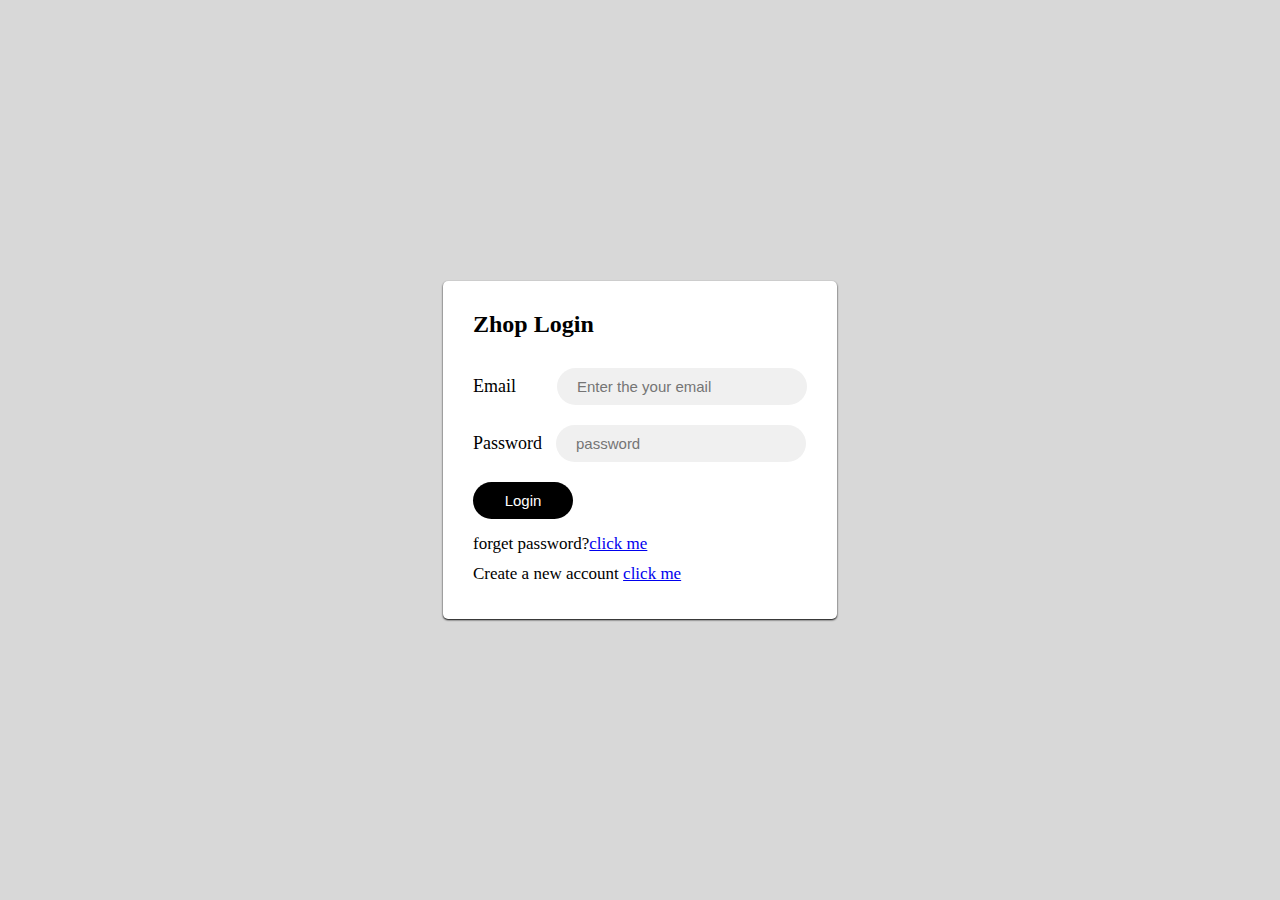
<file: login/LoginForm.html>
<!DOCTYPE html>
<html lang="en">
<head>
    <meta charset="UTF-8">
    <meta http-equiv="X-UA-Compatible" content="IE=edge">
    <meta name="viewport" content="width=device-width, initial-scale=1.0">
    <!-- style sheet -->
    <link rel="stylesheet" href="./style.css">
    <!-- Jquery validation -->
    <!-- <script src="/jQ-validation/dist/jquery.validate.js"></script> -->
    <script src="./js/jquery.js"></script>
<script src="./js/jquery.validate.js"></script>
    <title>Zhop/login</title>
</head>
<body>
    <div class="body">
    <div class="login-container">
        <h2>
            Zhop Login
        </h2>
        <form>
        <div class="login-box">
            <p class="label">Email&nbsp&nbsp&nbsp&nbsp&nbsp&nbsp</p>
            <input type="email" placeholder="Enter the your email" autocomplete="off"  id="email" onkeyup="emailField()">
            <span id="emailError"></span>
        </div>
        <div class="login-box">
            <p class="label">Password</p>
            <input type="password" placeholder="password" autocomplete="off" id="pass" onkeyup="passWord(event)">
            <span id="passwordError"></span>
        </div>
        <input type="submit" class="btn-submit" value="Login" onclick="Validation(event)">
    </form>
        <span id="FinalCheck"></span>
        <p>forget password?<a href="/">click me</a></p>
        <p>Create a new account <a href="./register.html">click me</a></p>
    </div>
</div>
    <script src="/script.js"></script>
    <script src="./registerjquery.js"></script>
</body>
</html>
</file>
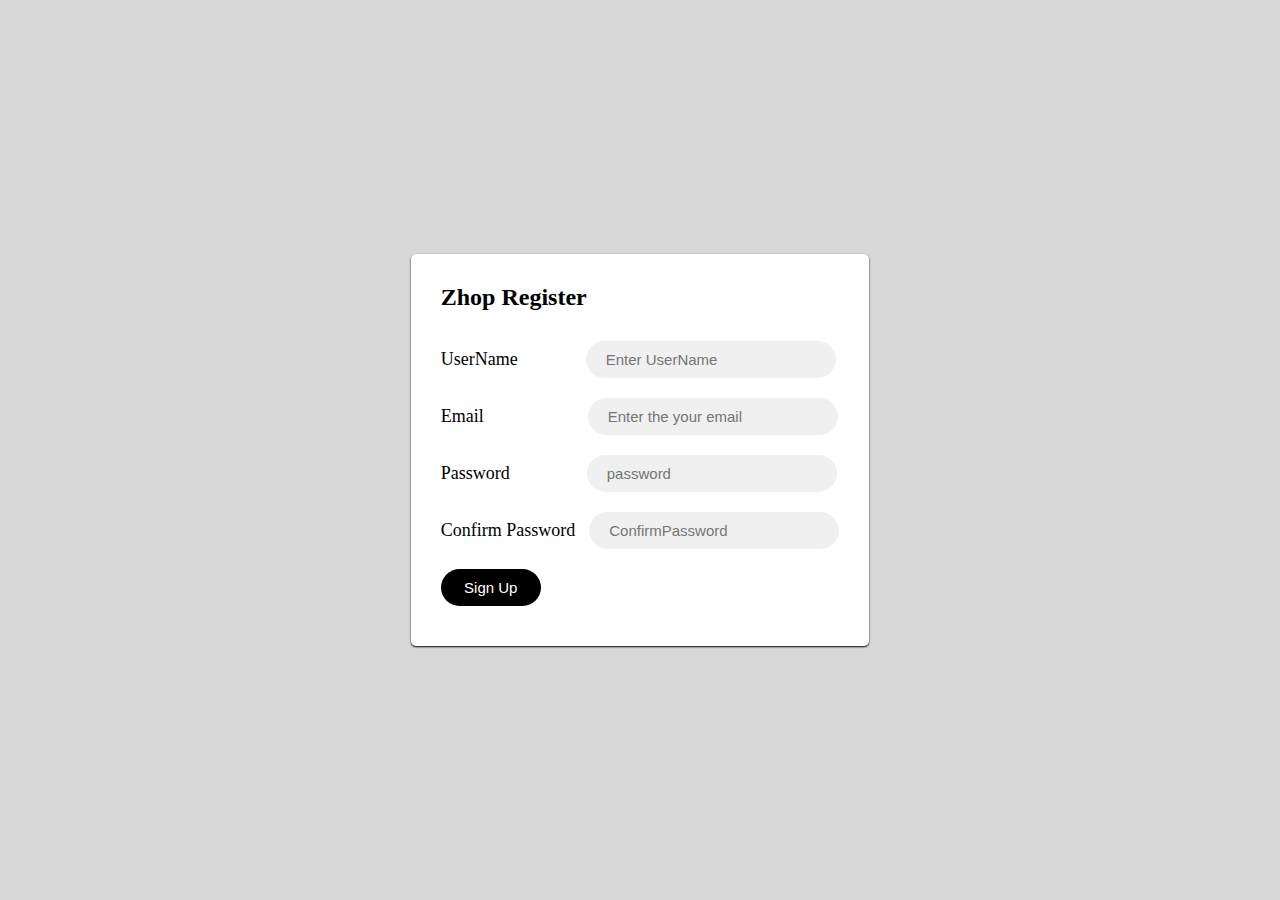
<file: login/register.html>
<!DOCTYPE html>
<html lang="en">
<head>
    <meta charset="UTF-8">
    <meta http-equiv="X-UA-Compatible" content="IE=edge">
    <meta name="viewport" content="width=device-width, initial-scale=1.0">
    <title>Zhop/Register</title>
    <!-- style sheet -->
    <link rel="stylesheet" href="./style.css">
    <!-- jquery -->
    <!-- jquery validation -->
    <script src="./js/jquery.js"></script>
<script src="./js/jquery.validate.js"></script>
</head>
<body>
    <div class="body">
    <div class="login-container">
        <h2>
            Zhop Register
        </h2>
    <form id="Register-form">

        <div class="login-box">
            <p class="label">UserName&nbsp&nbsp&nbsp&nbsp&nbsp&nbsp&nbsp&nbsp&nbsp&nbsp&nbsp&nbsp</p>
            <input type="text" placeholder="Enter UserName" autocomplete="off"  id="UserName" name="username">
            <!-- <span id="UserNameError"></span> -->
        </div>
        <div class="login-box">
            <p class="label">Email&nbsp&nbsp&nbsp&nbsp&nbsp&nbsp&nbsp&nbsp&nbsp&nbsp&nbsp&nbsp&nbsp&nbsp&nbsp&nbsp&nbsp&nbsp&nbsp&nbsp</p>
            <input type="email" placeholder="Enter the your email" autocomplete="off"  id="ReEmail" name="email">
            <!-- <span id="ReemailError"></span> -->
        </div>
        <div class="login-box">
            <p class="label">Password&nbsp&nbsp&nbsp&nbsp&nbsp&nbsp&nbsp&nbsp&nbsp&nbsp&nbsp&nbsp&nbsp&nbsp</p>
            <input type="password" placeholder="password" autocomplete="off"  id="password" name="password">
            <!-- <span id="RepasswordError"></span> -->
        </div>
        <div class="login-box">
            <p class="label">Confirm Password</p>
            <input type="password" placeholder="ConfirmPassword" autocomplete="off"  id="ReCoPass" name="ConfirmPassword">
            <!-- <span id="ReCopasswordError"></span> -->
        </div>
        <!-- <button type="submit" name="submit" class="btn-submit">submit</button> -->
        <input type="submit" class="btn-submit" value="Sign Up">

    </form>
        <!-- <span id="ReFinalCheck"></span> -->
    </div>
</div>
    <script src="./registerjquery.js"></script>
    <!-- <script src="./register.js"></script> -->
</body>
</html>
</file>
<file: login/style.css>
*{
    padding: 0;
    margin: 0;
    box-sizing: border-box;
}
.body{
    width: 100%;
    height: 100vh;
    display: flex;
    align-items: center;
    justify-content: center;
    background-color: rgba(0, 0, 0, 0.152);
    position: absolute;
}
.login-container label{
    display: block;
    float: right;
    font-size: 10px;
    position: absolute;
    right: 30px;
    color: red;
}
.login-container{
    width: auto;
    height: auto;
    padding: 30px;
    box-shadow: 0px 1px 2px black;
    background-color: #fff;
    border-radius: 5px;
    position: relative;
}
.login-container h2{
    margin-bottom: 20px;
}
.login-container .login-box{
    padding: 10px 0px;
}
.login-box .label{
    display: inline;
    font-size: 18px;
    font-weight: 400;
    padding-right: 10px;
    /* letter-spacing: 1px; */
}
.login-container input{
    width: 250px;
    border: none;
    background-color: rgb(240, 240, 240);
    border-radius: 20px;
    padding: 10px 20px;
    color: black;
    font-size: 15px;
}
.login-container input:hover{
    border: none;
    box-shadow: 1px 1px 1px 1px rgb(57, 57, 57);
}
.login-container .btn-submit{
    width: 100px!important;
    height: auto;
    color: #fff;
    background-color: black;
    margin:  10px 0px;
    cursor: pointer;
}
.login-container p{
    font-size: 17px;
    font-weight: 500;
    padding: 5px 0px;
}
@media(max-width: 700px) {
    .login-container{
        margin: 10px;
    }
   input{
    border-radius: 0px;
    margin-top: 10px;
   }
}
span{
    font-size: 10px;
    display: block;
    text-align: end;
    color: red;
}
/* .ui-state-hover, .ui-state-active {
    color: #ffffff;
    text-decoration: none;
    background-color: #0088cc!important;
    border-radius: 0px;
    -webkit-border-radius: 0px;
    -moz-border-radius: 0px;
    background-image: none;
} */
</file>
